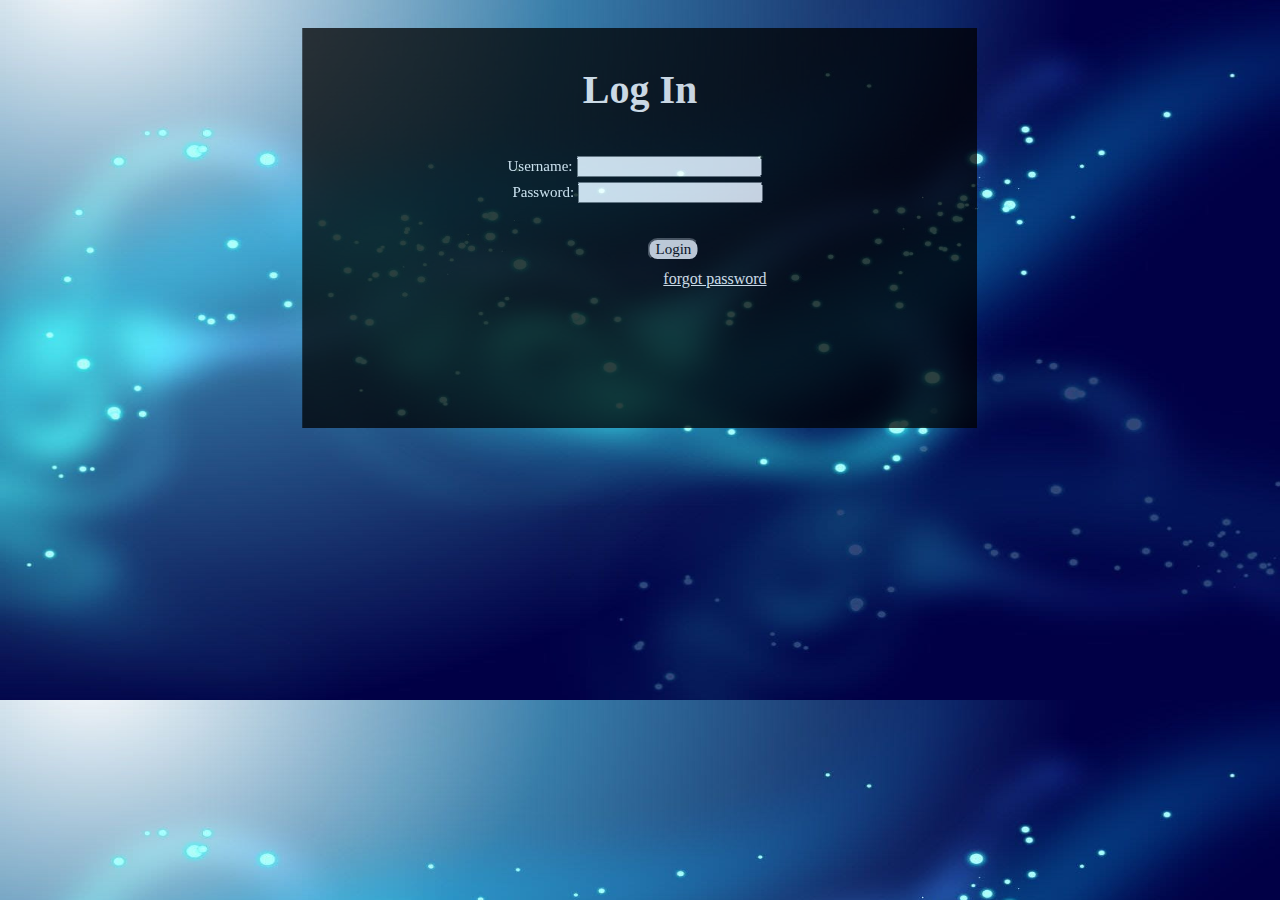
<file: De_Vera_P303/index.html>
<!DOCTYPE html>
<html>
<head>
<title>CSS ADMINISTRATOR</title>
<link rel="stylesheet" type="text/css" href="css/style1.css">
</head>
<body>

<div class="login">
<h2 align = "Center">Log In</h2>

<div class="formgroup">
<label>Username: </label>
<input type="text" name="username">
</div>
<div class="form">
<label>Password: </label>
<input type="text" name="password">
</div>
<input class="button" type="submit" value="Login" name="">

<a href="#">forgot password</a>
</div>
</body>
</html>
</file>
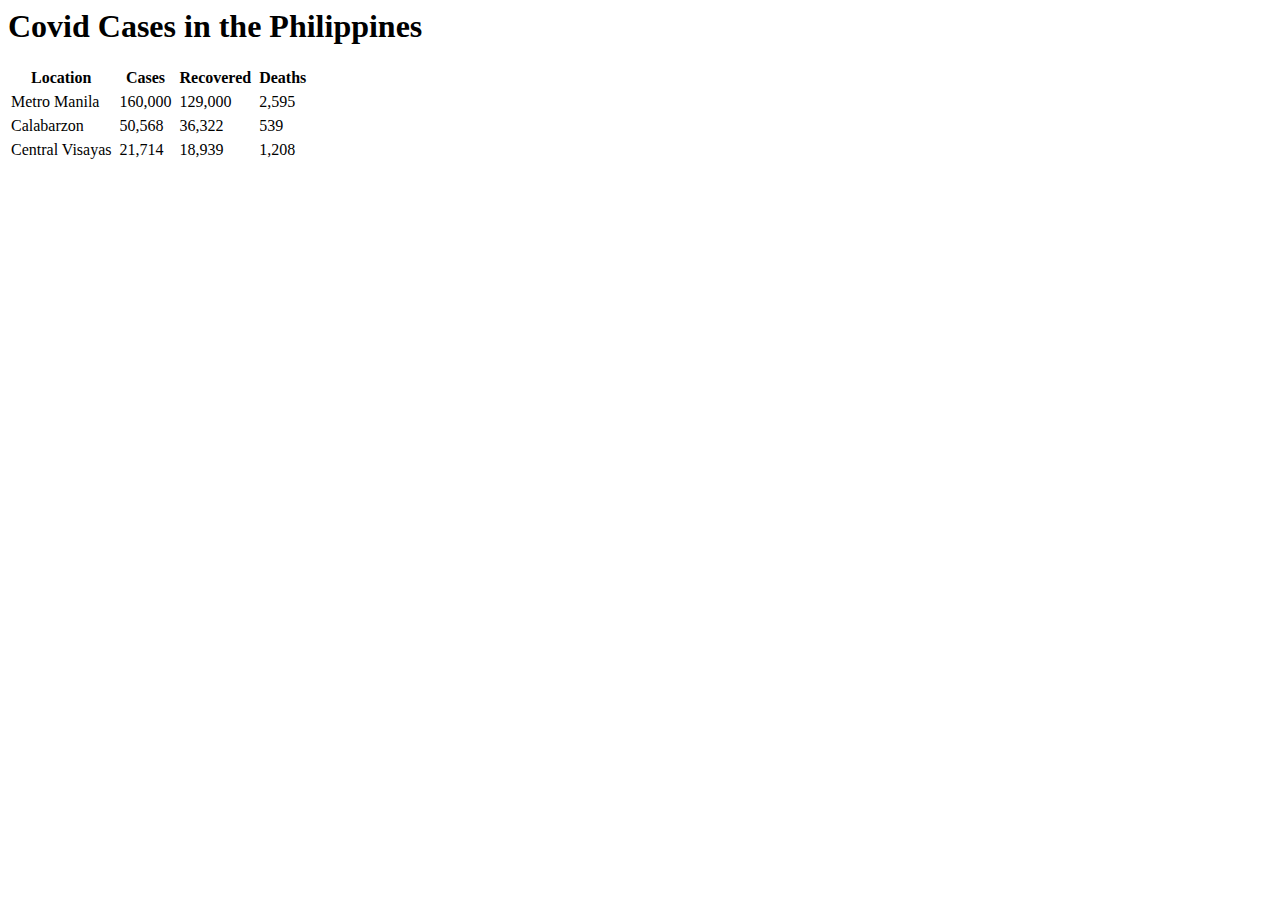
<file: activities/covid.html>
<html>
    <head>

<body>
<h1>Covid Cases in the Philippines<h1/>
<table>
<thead>
<tr>
<th>Location<th/>
<th>Cases<th/>
<th>Recovered<th/>
<th>Deaths<th/>
<tr/>
<thead/>
<tbody>
<tr>
<td>Metro Manila<td/>
<td>160,000<td/>
<td>129,000<td/>
<td>2,595<td/>
<tr/>
<tr>
<td>Calabarzon<td/>
<td>50,568<td/>
<td>36,322<td/>
<td>539<td/>
<tr/>
<tr>
<td>Central Visayas<td/>
<td>21,714<td/>
<td>18,939<td/>
<td>1,208<td/>
<tr/>
<tbody/>
<table/>

<body/>

<head/>
<html/>
</file>
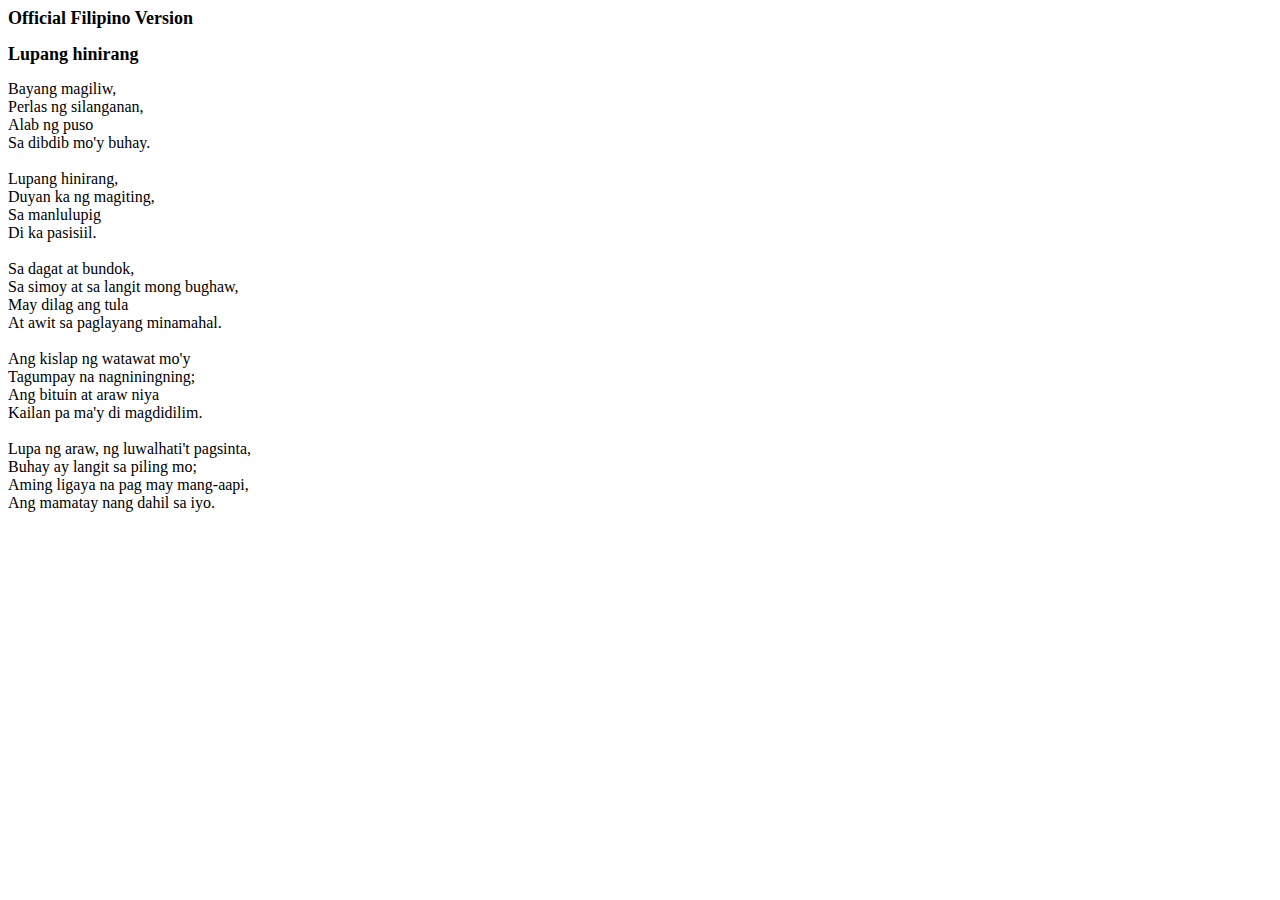
<file: activities/lupang_hinirang.html>
<html>
     <head>
         
     <body>
<b><h1 style="font-size:18px;">Official Filipino Version</h1></b>
<b><h2 style="font-size:18px;">Lupang hinirang</h2></b>
<style="font-size:18px;">
Bayang magiliw,
<br>Perlas ng silanganan,
<br>Alab ng puso
<br>Sa dibdib mo'y buhay.
<br>
<br>Lupang hinirang,
<br>Duyan ka ng magiting,
<br>Sa manlulupig
<br>Di ka pasisiil.
<br>
<br>Sa dagat at bundok,
<br>Sa simoy at sa langit mong bughaw,
<br>May dilag ang tula
<br>At awit sa paglayang minamahal.
<br>
<br>Ang kislap ng watawat mo'y
<br>Tagumpay na nagniningning;
<br>Ang bituin at araw niya
<br>Kailan pa ma'y di magdidilim.
<br>
<br>Lupa ng araw, ng luwalhati't pagsinta,
<br>Buhay ay langit sa piling mo;
<br>Aming ligaya na pag may mang-aapi,
<br>Ang mamatay nang dahil sa iyo.






<body/>
<head/>
<html/>
</file>
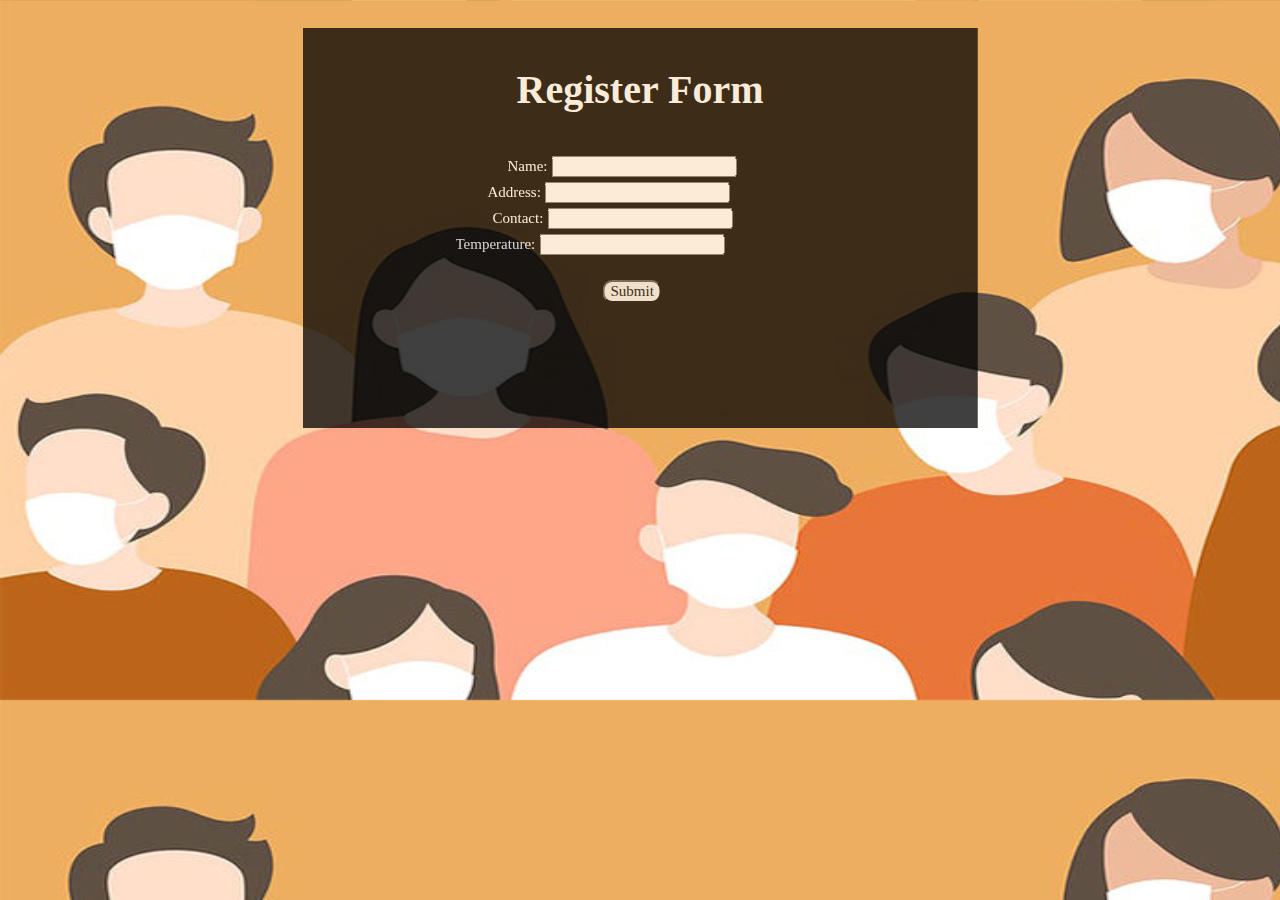
<file: De_Vera_P303/form.html>
<!DOCTYPE html>
<html>
<head>
<title>CSS Register Form</title>
<link rel="stylesheet" type="text/css" href="css/style.css">
</head>
<body>

<div class="personal">
<h2 align = "Center">Register Form</h2>


<div class="formgroup">
<label>Name: </label>
<input type="text" name="Full name">
</div>
<div class="form">
<label>Address: </label>
<input type="text" name="address">
</div>
<div class="groups">
<label>Contact: </label>
<input type="text" name="contact number">
<div class="group">
<label>Temperature: </label>
<input type="text" name="temperature">
</div>
<input class="button" type="submit" value="Submit" name="">

</body>
</html>
</file>
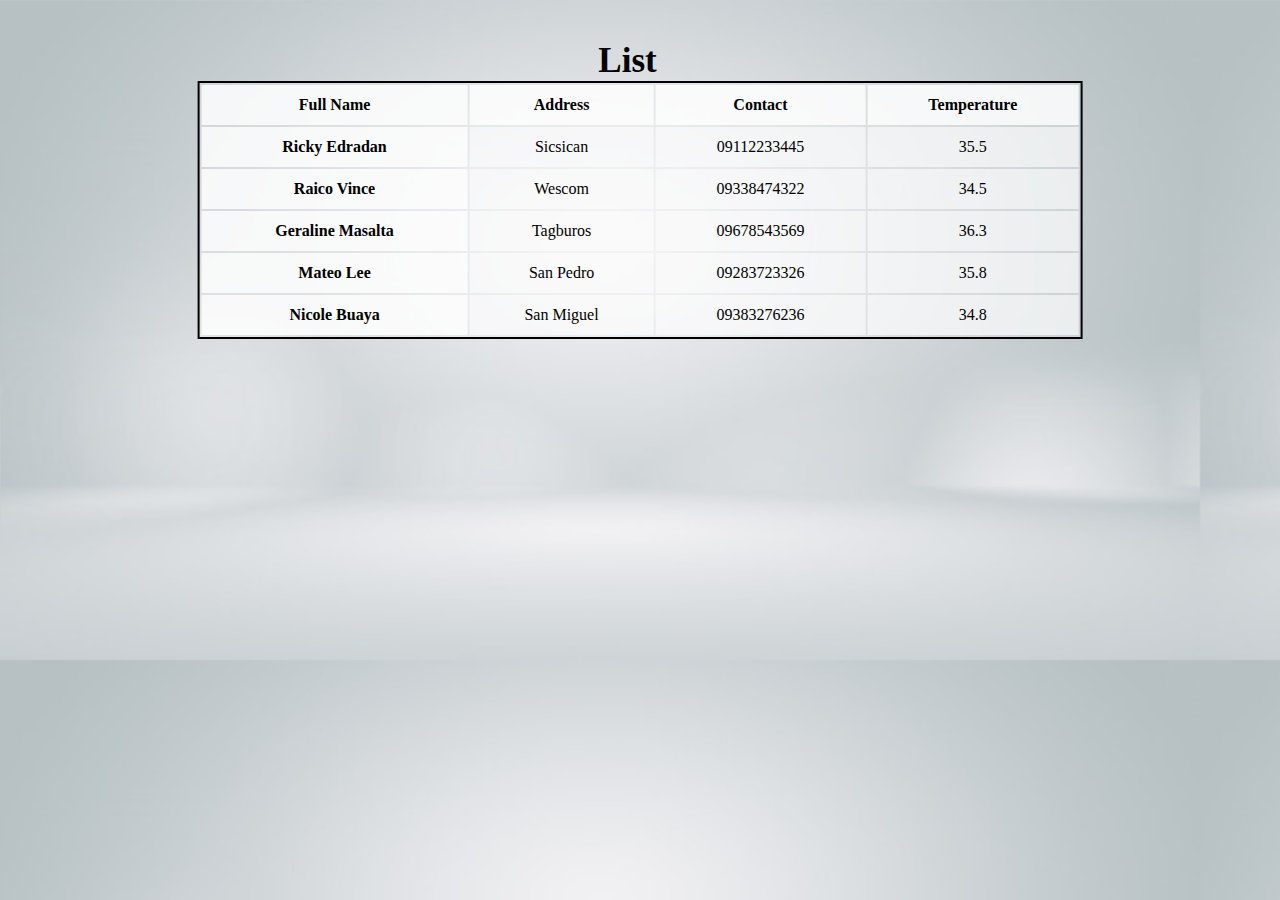
<file: De_Vera_P303/list.html>
<!DOCTYPE HTML>
<html>
<head>
<title>CSS List</title>
<link rel="stylesheet" type="text/css" href="css/style2.css">
</head>

<body>
<table>
<caption>List</caption>
<tr>
<th>Full Name</th>
<th>Address</th>
<th>Contact</th>
<th>Temperature</th>
</tr>
<tr>
<th>Ricky Edradan</th>
<td>Sicsican</td>
<td>09112233445</td>
<td>35.5</td>
</tr>
<tr>
<th>Raico Vince</th>
<td>Wescom</td>
<td>09338474322</td>
<td>34.5</td>
</tr>
<tr>
<th>Geraline Masalta</th>
<td>Tagburos</td>
<td>09678543569</td>
<td>36.3</td>
</tr>
<tr>
<th>Mateo Lee</th>
<td>San Pedro</td>
<td>09283723326</td>
<td>35.8</td>
</tr>
<tr>
<th>Nicole Buaya</th>
<td>San Miguel</td>
<td>09383276236</td>
<td>34.8</td>



</table>
</div>
</body>
</html>
</file>
<file: De_Vera_P303/css/style1.css>
body{
	background-image:url(../image/blue.jpg);
	background-size:1450px 700px;
}
h2{
font-family:fantasy;
color:rgb(255,255,255);
font-size:40px;
}
.login{
width:675px;
height:400px;
background-color:rgb(0,0,0);
opacity:75%;
margin-top:18%;
left:50%;
position:relative;
transform:translate(-50%,-50%);
box-sizing:border-box;
border:5px solid rgb(0,0,0);
}
.formgroup{
padding:color 0 22px;
top:10px;
left:200px;
position:relative;
font-family:cursive;
color:rgb(255,255,255);
font-size:15px;
}
.form{
padding:color 0 22px;
top:15px;
left:205px;
position:relative;
font-family:cursive;
color:rgb(255,255,255);
font-size:15px;
}

.button{
padding:color 0 22px;
top:50px;
left:340px;
position:relative;
font-family:cursive;
color:rgb(255,255,255);
font-size:15px;
box-sizing:border-box;
border-radius:10px;
font-family:cursive;
color:rgb(0,0,0);
}
a{
position:relative;
top:80px;
left:300px;
color:rgb(255,255,255)
}
</file>
<file: De_Vera_P303/css/style.css>
body{
	background-image:url(../image/pic.jpg);
	background-size:1450px 700px;
}
h2{
font-family:fantasy;
color:rgb(255,255,255);
font-size:40px;
}
.personal{
width:675px;
height:400px;
background-color:rgb(0,0,0);
opacity:75%;
margin-top:18%;
left:50%;
position:relative;
transform:translate(-50%,-50%);
box-sizing:border-box;
border:5px solid rgb(0,0,0);
}
.formgroup{
padding:color 0 22px;
top:10px;
left:200px;
position:relative;
font-family:cursive;
color:rgb(255,255,255);
font-size:15px;
}
.form{
padding:color 0 22px;
top:15px;
left:180px;
position:relative;
font-family:cursive;
color:rgb(255,255,255);
font-size:15px;
}
.groups{
padding:color 0 22px;
top:20px;
left:185px;
position:relative;
font-family:cursive;
color:rgb(255,255,255);
font-size:15px;
}
.group{
padding:color 0 22px;
top:5px;
left:-37px;
position:relative;
font-family:cursive;
color:rgb(255,255,255);
font-size:15px;
}
.button{
padding:color 0 22px;
top:30px;
left:110px;
position:relative;
font-family:cursive;
color:rgb(255,255,255);
font-size:15px;
box-sizing:border-box;
border-radius:10px;
font-family:cursive;
color:rgb(0,0,0);
}
</file>
<file: De_Vera_P303/css/style2.css>
body{
	background-image:url(../image/white.jpg);
	background-size:1200px 660px;
	background-repeat:no repeat;
}
caption{
margin-left:-25px;
font-family:fantasy;
font-weight:bold;
font-size:35px;
}
table{
position:relative;
z-index:2;
margin-top:15%;
left:50%;
transform:translate(-50%,-50%);
width:70%;
border:2px solid #000000;
overflow:hidden;
text-align:center;
background:rgb(255,255,255,0.2);
}
th,td{
padding:11px 13px;
}
td{
background:rgb(255,255,255,0.6);
}
th{
background:rgb(255,255,255,0.8);
}
</file>
